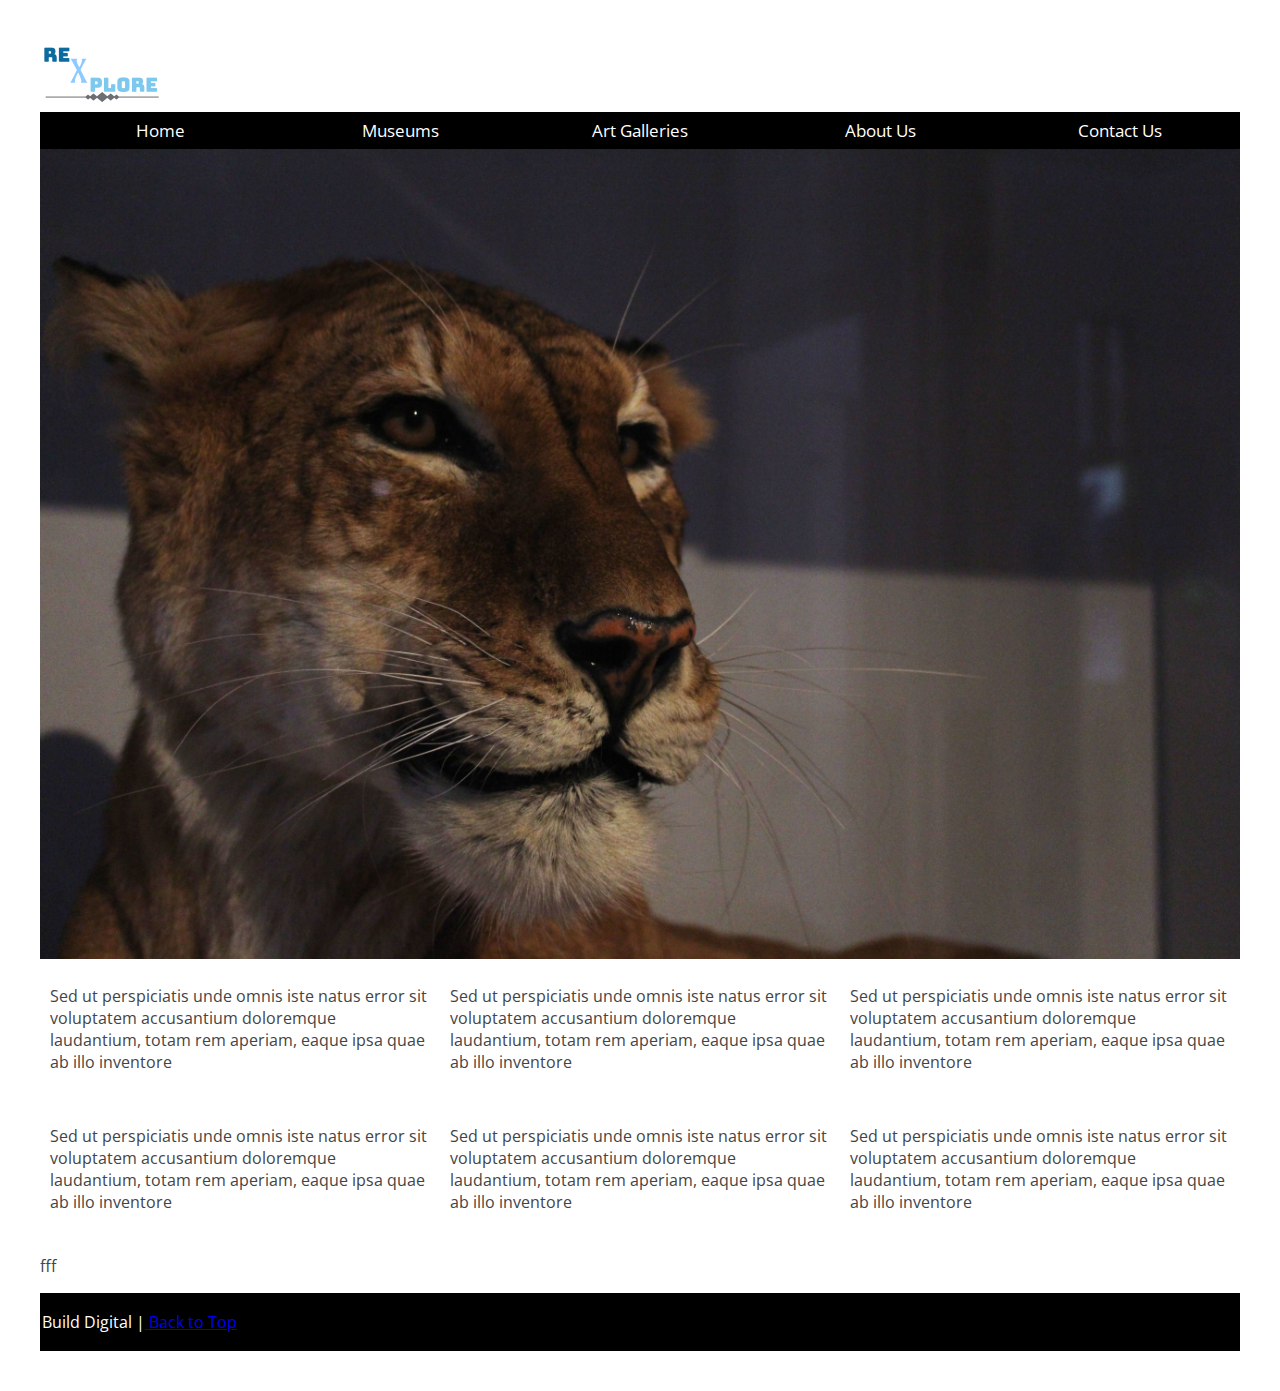
<file: webdev/index.html>
<!doctype HTML>

<html lang="en-gb">
<head>
     <meta charset="UTF-8">
    <meta name="description" content="META" />
    <meta http-equiv="x-ua-compatible" content="ie=edge">
    <meta name="viewport" content="width=device-width, initial-scale=1">
    <title>ReXplore Manchester</title>
    <link href="https://fonts.googleapis.com/css?family=Open+Sans" rel="stylesheet">
    <link rel="stylesheet" href="layout.css" />
    <a name="top"></a>
</head>
    
    
<body>
    
    
<div class="header">
<img class="headerimg" src="images/logomod.png">
    
     
</div>
       <nav class="page-nav">
            <ul style="list-style-type:none">
                <li><a href="index.html">Home</a>
                </li>
                <li><a href="museums.html">Museums</a>
                </li>
                <li><a href="art.html">Art Galleries</a>
                </li>
                <li><a href="about.html">About Us</a>
                </li>
                <li><a href="contact.html">Contact Us</a>
                </li>

            </ul>
        </nav>

    
    <div class="header-content">
             
             
            </div>
    
    
    <div class="content">
    
        <p>Sed ut perspiciatis unde omnis iste natus error sit voluptatem accusantium doloremque laudantium, totam rem aperiam, eaque ipsa quae ab illo inventore</p>
     <p>Sed ut perspiciatis unde omnis iste natus error sit voluptatem accusantium doloremque laudantium, totam rem aperiam, eaque ipsa quae ab illo inventore</p>
         <p>Sed ut perspiciatis unde omnis iste natus error sit voluptatem accusantium doloremque laudantium, totam rem aperiam, eaque ipsa quae ab illo inventore</p>
    <p>Sed ut perspiciatis unde omnis iste natus error sit voluptatem accusantium doloremque laudantium, totam rem aperiam, eaque ipsa quae ab illo inventore</p>
     <p>Sed ut perspiciatis unde omnis iste natus error sit voluptatem accusantium doloremque laudantium, totam rem aperiam, eaque ipsa quae ab illo inventore</p>
         <p>Sed ut perspiciatis unde omnis iste natus error sit voluptatem accusantium doloremque laudantium, totam rem aperiam, eaque ipsa quae ab illo inventore</p>
    </div>
        <p>fff</p>

</body>
    
    <footer class="page-footer">
        <p>Build Digital |<a href="#top"> Back to Top</a></p>
    </footer>
</html>
</file>
<file: webdev/layout.css>
html {
    box-sizing: border-box;
}


*,
*:before,
*:after {
    box-sizing: inherit;
}



body {
    margin: 40px;
    font-family: 'Open Sans', 'sans-serif';
    background-color: #fff;
    color: #444;
}


.page-footer {
    padding: 2px;
    background-color: black;
    color: white;
}


.page-nav {
    background-color: black;
    overflow: hidden;
    
}

/* Style the links inside the navigation bar */
.page-nav a {
    color: white;
    text-align: center;
    text-decoration: none;
    font-size: 17px;
    padding: 14px 16px;
}

/* Change the color of links on hover */
.page-nav a:hover {
    background-color: blue;
    color: white;
}

/* Add a color to the active/current link */
.page-nav a.active {
    background-color: #4CAF50;
    color: white;
}

.page-nav {
    border-bottom: 0;
}

.page-nav ul {
    list-style-type: none;
    margin: 0;
    padding: 0;
    display: flex;
    flex-wrap: wrap;
}

.page-nav ul li {
    padding: 7px;
    text-align: center;
    width: 50%;
}


/* li+li selects every list item except the first one */

.page-nav ul li+li {}

@media screen and (min-width: 500px) {
    .page-nav ul {
        flex-wrap: nowrap;
    }
    .page-nav ul li {
        width: auto;
        /* reset the width from earlier */
        flex: 1;
        /* make each box take up the same amount of space */
    }
}


label {
    display: block;
    /* instead of inline */
    padding-bottom: 0.2em;
    padding-top: 1em;
}

label strong {
    display: block;
    font-size: 0.9rem;
    color: red;
}

.header-content {
    max-width: auto;
    font-size: 1.35rem;
    text-align: center;
    
}

/*Media query to change font-size on headers*/

@media screen and (max-width: 425px) {
    .header-content
    
    {
        font-size: 1.00rem;
    }
        
}

/*Media query to change font-size on headers*/

@media screen and (max-width: 425px) {
    .title
    
    {
        font-size: 0.80rem;
    }
        
}

.header-content {
    /* https://philipwalton.github.io/solved-by-flexbox/demos/vertical-centering/ */
    color: white;
    display: flex;
    height: 90vh;
    align-items: center;
    font-weight: bold;
    justify-content: center;
    background-image: url(images/lionhomemod.jpg);
    background-size: 100% 100%;
    text-align: center;
}

/*Content Styling */

.content{
    display: grid;
    grid-template-columns: 1fr 1fr 1fr;
    grid-auto-rows: min(400px, auto);
    grid-auto-flow: row;
}

.content p{
    padding: 10px;
}

@media  screen and(max-width:600px){
    .content{
        display:flex;
        flex: 1;
        flex-wrap: wrap;
    }
}


.responsivecontent {
    max-width: 1000px;
    margin-left: auto;
    margin-right: auto;
    text-align: center;
    padding: 10px;
}

.musbeginning {padding: 7px;
}

/*Contact form styling*/

input,
textarea {
    padding: 0.25em;
    font-size: 1em;   
    border: 1px solid #bbb;    
    min-width: 30%;   
    /* you can adjust this as you see fit */
}

input[type="submit"] {
    /* https://developer.mozilla.org/en/docs/Web/CSS/Attribute_selectors */
    display: inline-block;
    /* if you used display:block; this would go right across the page - if you use inline-block the button will only be as wide as the text and the padding */
    min-width: 0;
    background-color: #b3ffff;
    border: 0;
    border-radius: 0.2em;
    padding: 13px 30px;
    /* top and bottom, left and right */
    font-size: 1em;
    text-transform: uppercase;
    font-weight: bold;
    color: black;
    transition: background-color 0.2s ease;
    /* less jarring transition from initial colour to hover colour */
}

input[type="submit"]:hover {
    cursor: pointer;
    background-color: #1affff;
    /* Changing the colour of the button when hovered over */
}

/*Museums List Grid*/


.museumslist {
  display: grid;
  grid-template-columns: 300px 300px 300px;
  grid-template-rows: auto auto auto;
  grid-gap: 10px;
  background-color: #fff;
  color: #444;
  padding-top: 20px;
 
}

.box {
  background-color: #ccccff;
  color: black;
  border-radius: 5px;
  padding: 20px;
  font-size: 100%;
  text-align: center;
}

.index 

{
  border: solid 1px black;
}

img {
    max-width: 100%;
    height: auto;
}

.startimg

{padding: 20px;}

/*Galleries List Grid*/

.gallerieslist {
  display: grid;
  grid-template-columns: 300px 300px 300px;
  grid-template-rows: auto auto auto;
  grid-gap: 10px;
  background-color: #fff;
  color: #444;
  padding-top: 20px;
 
}

.box {
  background-color: #ccccff;
  color: black;
  border-radius: 5px;
  padding: 20px;
  font-size: 100%;
  text-align: center;
}
</file>
